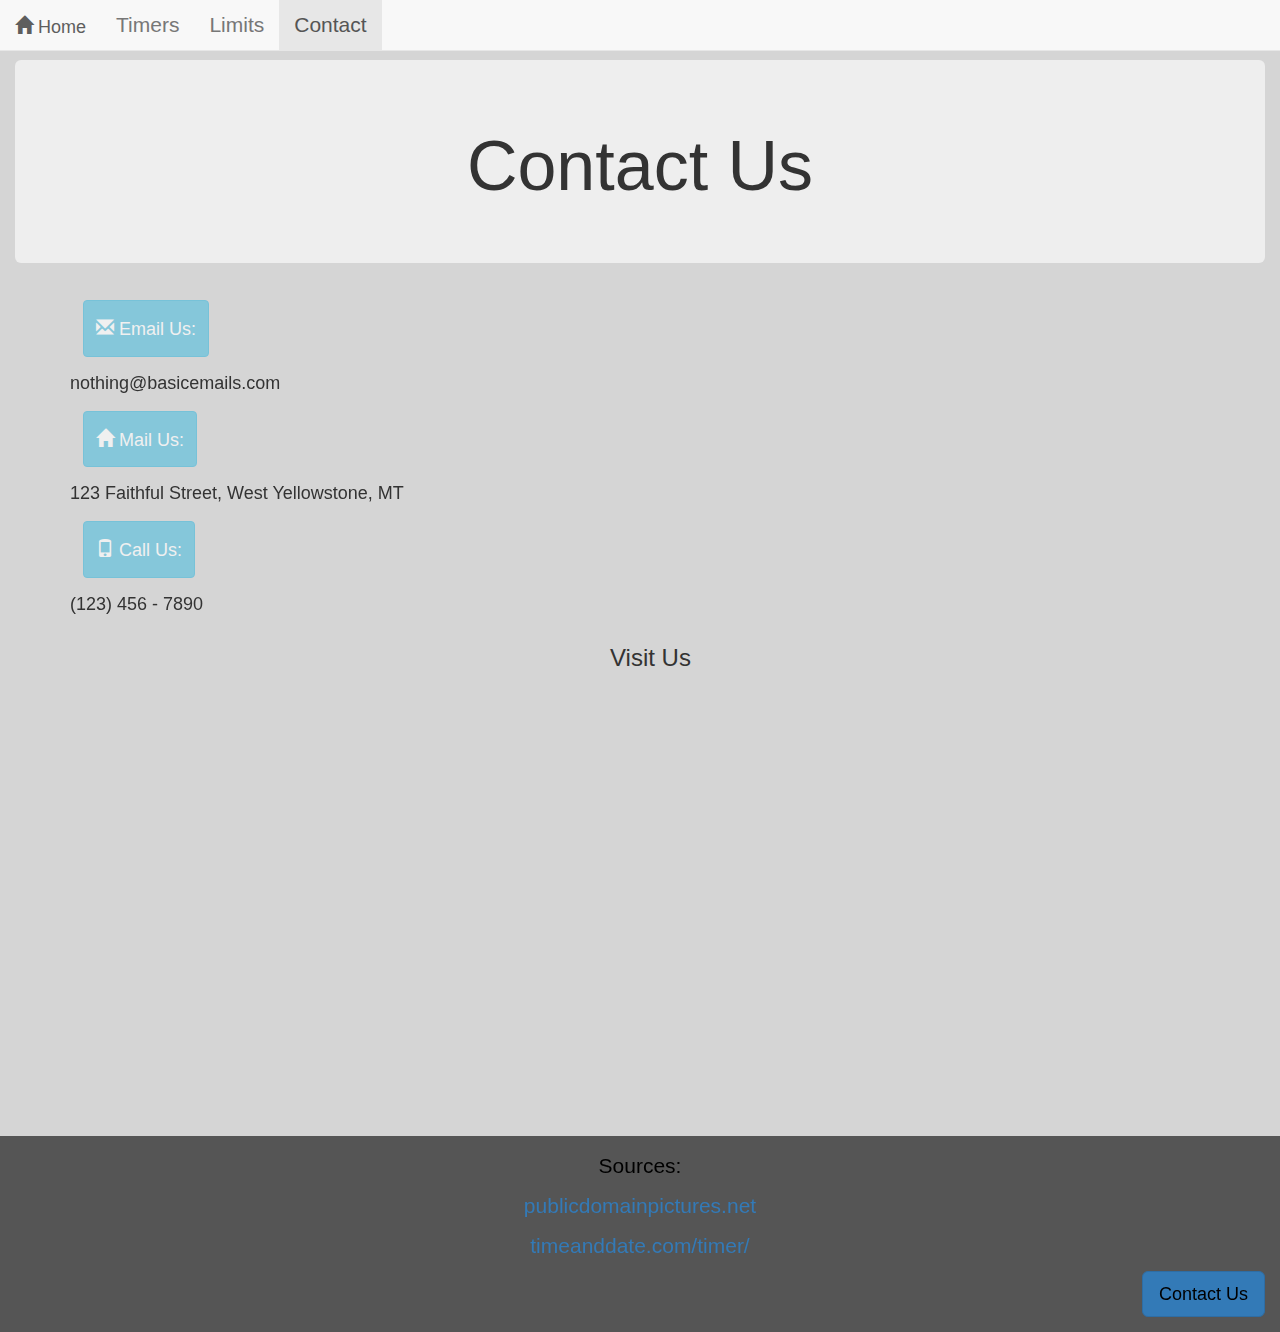
<file: contact.html>
<!DOCTYPE html>
<html>
    <head>
        <meta charset="utf-8">
        <meta http-equiv="X-UA-Compatible" content="IE=edge">
        <meta name="viewport" content="width=device-width, initial-scale=1">

        <script src="https://ajax.googleapis.com/ajax/libs/jquery/1.12.4/jquery.min.js"></script>

        <!-- Bootstrap CSS -->
        <link rel="stylesheet" href="https://maxcdn.bootstrapcdn.com/bootstrap/3.3.7/css/bootstrap.min.css" integrity="sha384-BVYiiSIFeK1dGmJRAkycuHAHRg32OmUcww7on3RYdg4Va+PmSTsz/K68vbdEjh4u" crossorigin="anonymous">

        <!-- Bootstrap JavaScript -->
        <script src="https://maxcdn.bootstrapcdn.com/bootstrap/3.3.7/js/bootstrap.min.js" integrity="sha384-Tc5IQib027qvyjSMfHjOMaLkfuWVxZxUPnCJA7l2mCWNIpG9mGCD8wGNIcPD7Txa" crossorigin="anonymous"></script>
        
        <!-- Custom CSS -->
        <title>Contact Us</title>
        <link rel="stylesheet" type="text/css" href="style.css">
    </head>
    
    <body>
        <div class="container-fluid">
            <nav class="navbar navbar-default navbar-fixed-top">
                <div class="navbar-header">
                    <a class="navbar-brand" href="index.html"><span class="glyphicon glyphicon-home"></span> Home</a>
                </div>
                    <ul class="nav navbar-nav">
                        <li><a href="timer.html">Timers</a></li>
                        <li><a href="limits.html">Limits</a></li>
                        <li class="active"><a href="contact.html">Contact</a></li>
                    </ul>
            </nav>
            
            <div class="jumbotron text-center">
                <h1 id="contact-jumbo">Contact Us</h1>
            </div>
        </div>
        <div class="container">
            <div class="but">
                <div class="btn">
                    <div class="btn btn-info disabled btn-block">
                        <h4><span class="glyphicon glyphicon-envelope"></span> Email Us:</h4>
                    </div>
                </div>
                    <h4 class="contact-info">nothing@basicemails.com</h4>
                <div class="btn">
                    <div class="btn btn-info disabled btn-block">
                        <h4><span class="glyphicon glyphicon-home"></span> Mail Us:</h4>
                    </div>
                </div>
                    <h4 class="contact-info">123 Faithful Street, West Yellowstone, MT</h4>
                <div class="btn">
                    <div class="btn btn-info disabled btn-block">
                        <h4><span class="glyphicon glyphicon-phone"></span> Call Us:</h4>
                    </div>
                </div>
                    <h4 class="contact-info">(123) 456 - 7890</h4>
            </div>
            <div class="embed">
                <h3>Visit Us</h3>
                <iframe src="https://www.google.com/maps/embed?pb=!1m18!1m12!1m3!1d2837.843114579635!2d-111.10824278419938!3d44.66155689465893!2m3!1f0!2f0!3f0!3m2!1i1024!2i768!4f13.1!3m3!1m2!1s0x5351b9bfdd41b95d%3A0xe1450cc0d7bbb63e!2s123%20Faithful%20St%2C%20West%20Yellowstone%2C%20MT%2059758!5e0!3m2!1sen!2sus!4v1648444545560!5m2!1sen!2sus" width="600" height="450" style="border:0;" allowfullscreen="" loading="lazy" referrerpolicy="no-referrer-when-downgrade"></iframe>
            </div>
        </div>
        <footer class="container-fluid footer">
            <p class="foot">Sources:</p>
            <p class="foot"><a href="https://www.publicdomainpictures.net/en/view-image.php?image=100681&picture=playing-video-games">publicdomainpictures.net</a></p>
            <p class="foot"><a href="https://www.timeanddate.com/timer/">timeanddate.com/timer/</a></p>
            <div class="btn btn-primary btn-lg contact-btn">
                <a href="contact.html" class="contact-btn">Contact Us</a>
            </div>
        </footer>
    </body>
</file>
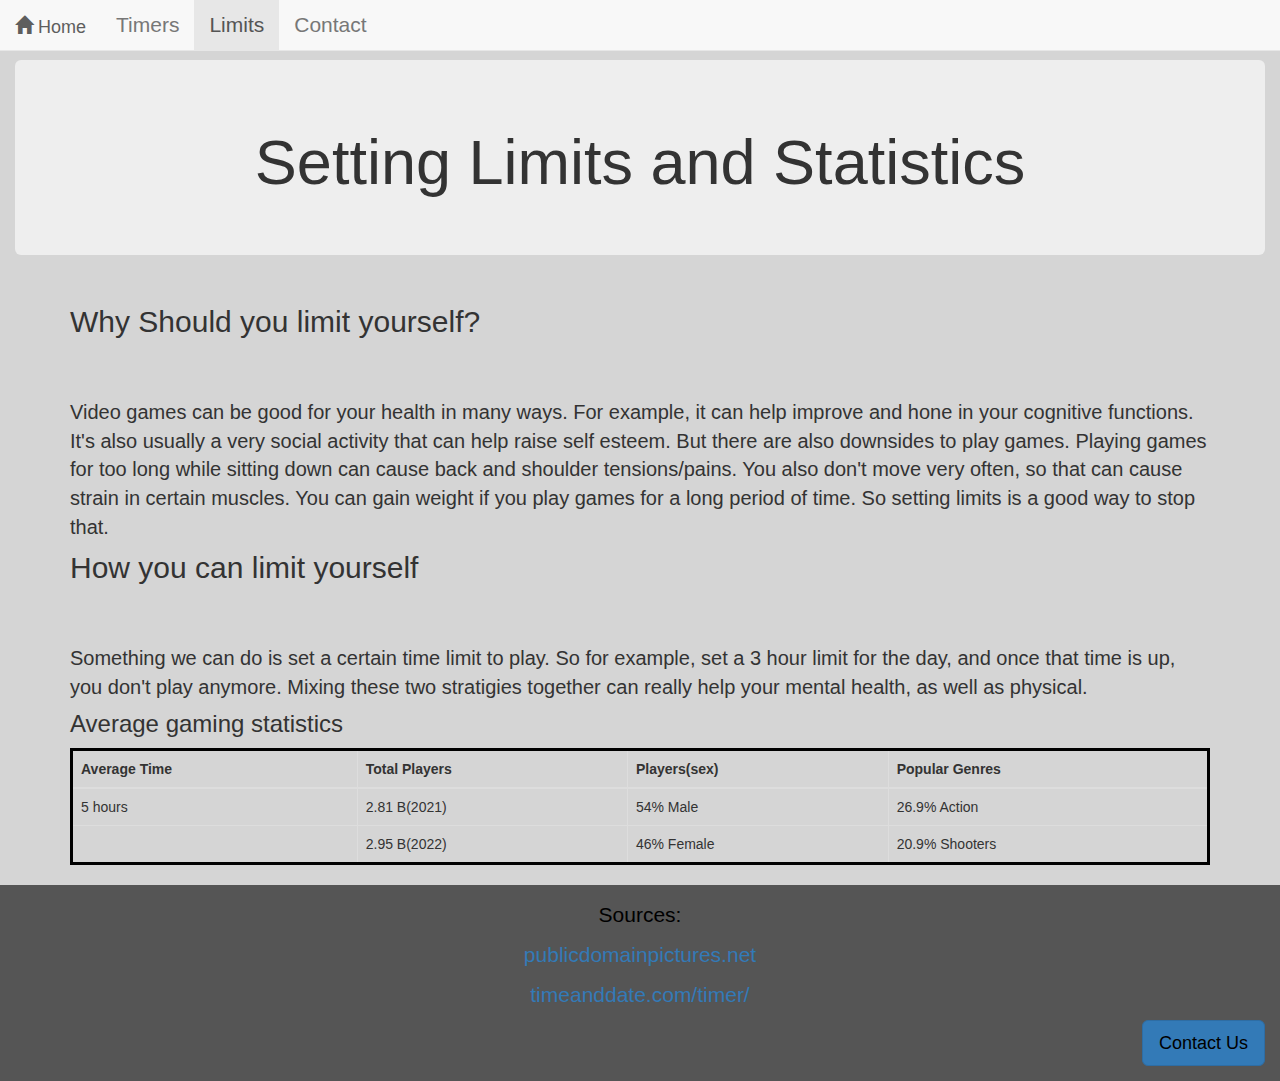
<file: limits.html>
<!DOCTYPE html>
<html>
    <head>
        <meta charset="utf-8">
        <meta http-equiv="X-UA-Compatible" content="IE=edge">
        <meta name="viewport" content="width=device-width, initial-scale=1">

        <script src="https://ajax.googleapis.com/ajax/libs/jquery/1.12.4/jquery.min.js"></script>

        <!-- Bootstrap CSS -->
        <link rel="stylesheet" href="https://maxcdn.bootstrapcdn.com/bootstrap/3.3.7/css/bootstrap.min.css" integrity="sha384-BVYiiSIFeK1dGmJRAkycuHAHRg32OmUcww7on3RYdg4Va+PmSTsz/K68vbdEjh4u" crossorigin="anonymous">

        <!-- Bootstrap JavaScript -->
        <script src="https://maxcdn.bootstrapcdn.com/bootstrap/3.3.7/js/bootstrap.min.js" integrity="sha384-Tc5IQib027qvyjSMfHjOMaLkfuWVxZxUPnCJA7l2mCWNIpG9mGCD8wGNIcPD7Txa" crossorigin="anonymous"></script>
        
        <!-- Custom CSS -->
        <title>Setting Limits and Stats</title>
        <link rel="stylesheet" type="text/css" href="style.css">
    </head>
    
    <body>
        <div class="container-fluid">
            <nav class="navbar navbar-default navbar-fixed-top">
                <div class="navbar-header">
                    <a class="navbar-brand" href="index.html"><span class="glyphicon glyphicon-home"></span> Home</a>
                </div>
                    <ul class="nav navbar-nav">
                        <li><a href="timer.html">Timers</a></li>
                        <li class="active"><a href="limits.html">Limits</a></li>
                        <li><a href="contact.html">Contact</a></li>
                    </ul>
            </nav>
            
            <div class="jumbotron text-center">
                <h1>Setting Limits and Statistics</h1>
            </div>
        </div>
        <div class="container">
            <div class="limit-stuff">
                <h2>Why Should you limit yourself?</h2>
                <p class="big-p limit-p">
                    Video games can be good for your health in many ways. For example, it can help improve and hone in your cognitive functions. It's also usually a very social activity that can help raise self esteem. But there are also downsides to play games. Playing games for too long while sitting down can cause back and shoulder tensions/pains. You also don't move very often, so that can cause strain in certain muscles. You can gain weight if you play games for a long period of time. So setting limits is a good way to stop that.
                </p>
                <hr>
                <h2>How you can limit yourself</h2>
                <p class="big-p limit-p">
                    Something we can do is set a certain time limit to play. So for example, set a 3 hour limit for the day, and once that time is up, you don't play anymore. Mixing these two stratigies together can really help your mental health, as well as physical.
                </p>
            </div>
            <h3>Average gaming statistics</h3>
            <table class="table table-bordered">
                <thead>
                    <tr>
                        <th>Average Time</th>
                        <th>Total Players</th>
                        <th>Players(sex)</th>
                        <th>Popular Genres</th>
                    </tr>
                </thead>
                <tbody>
                    <tr>
                        <td>5 hours</td>
                        <td>2.81 B(2021)</td>
                        <td>54% Male</td>
                        <td>26.9% Action</td>
                    </tr>
                    <tr>
                        <td></td>
                        <td>2.95 B(2022)</td>
                        <td>46% Female</td>
                        <td>20.9% Shooters</td>
                    </tr>
                </tbody>
            </table>
        </div>
        <footer class="container-fluid footer">
            <p class="foot">Sources:</p>
            <p class="foot"><a href="https://www.publicdomainpictures.net/en/view-image.php?image=100681&picture=playing-video-games">publicdomainpictures.net</a></p>
            <p class="foot"><a href="https://www.timeanddate.com/timer/">timeanddate.com/timer/</a></p>
            <div class="btn btn-primary btn-lg contact-btn">
                <a href="contact.html" class="contact-btn">Contact Us</a>
            </div>
        </footer>
    </body>
</file>
<file: style.css>
body{
    background-color:#D5D5D5;
  }
  .jumbotron{
    margin-top:60px;
  }
  .navbar-nav{
    margin-left:auto;
  }
  .main-pg-img{
    float:right;
    width:500px;
    height:700px;
    margin:0px 0px 40px 100px;
  display:inline;
  }
  .big-p{
    font-size:20px;
    margin-top:50px;
    display:inline;
  }
  .aligning{
    text-align:left;
  }
  .hrr{
    margin-bottom:50px;
  }
  footer {
    background-color: #555;
    color: white;
    padding: 15px;
  }
  .foot{
    text-align:center;
    font-size:150%;
    color:black;
  }
  .contact-btn{
    color:black;
    float:right;
    display:inline;
  }
  .second-aligning{
    margin-top:200px;
  }
  .timer-link, .limit-link{
    color:DarkBlue;
  }
  #contact-jumbo, .timer-head{
    font-size:500%;
  }
  .stats{
    float:right;
  }
  .table{
    border:3px solid black;
    float:right;
  }
  .limit-p{
    float:left;
  }
  .page-header{
    margin-top:80px;
  }
  .thumb{
    float:right;
    display:inline;
    border:0;
  }
  .brr{
    margin:50px;
  }
  #big-p{
    margin-top:50px;
  }
  .but, .embed{
    display:inline;
  }
  .embed{
    float:right;
  }
  .nav{
    font-size:150%;
  }
  .thumbnail{
  border: 0px;
  box-shadow: none;
  border-radius:0px;
  background-color: #000;
  display:inline;
  }
</file>
